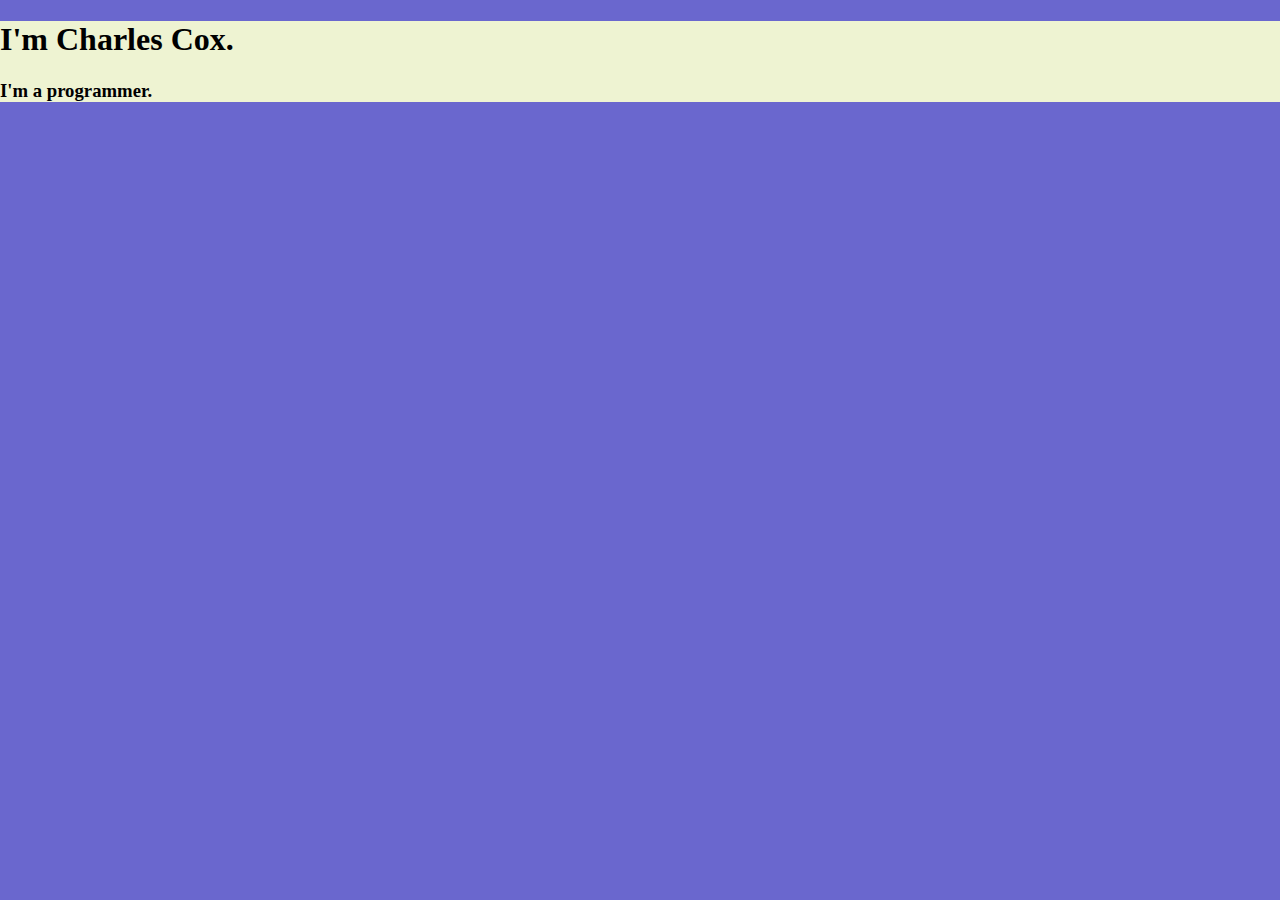
<file: CSS - My Site/index.html>
<!DOCTYPE html>
<html lang="en" dir="ltr">
  <head>
    <meta charset="utf-8">
    <title>CSS Charles Cox</title>
    <link rel="stylesheet" href="CSS/styles.css">
    <link rel="icon" href="images/favicon.ico">
  </head>
  <body>
    <div class="">
      <h1>I'm Charles Cox.</h1>  
      <h3>I'm a programmer.</h3>
    </div>
  </body>
</html>
</file>
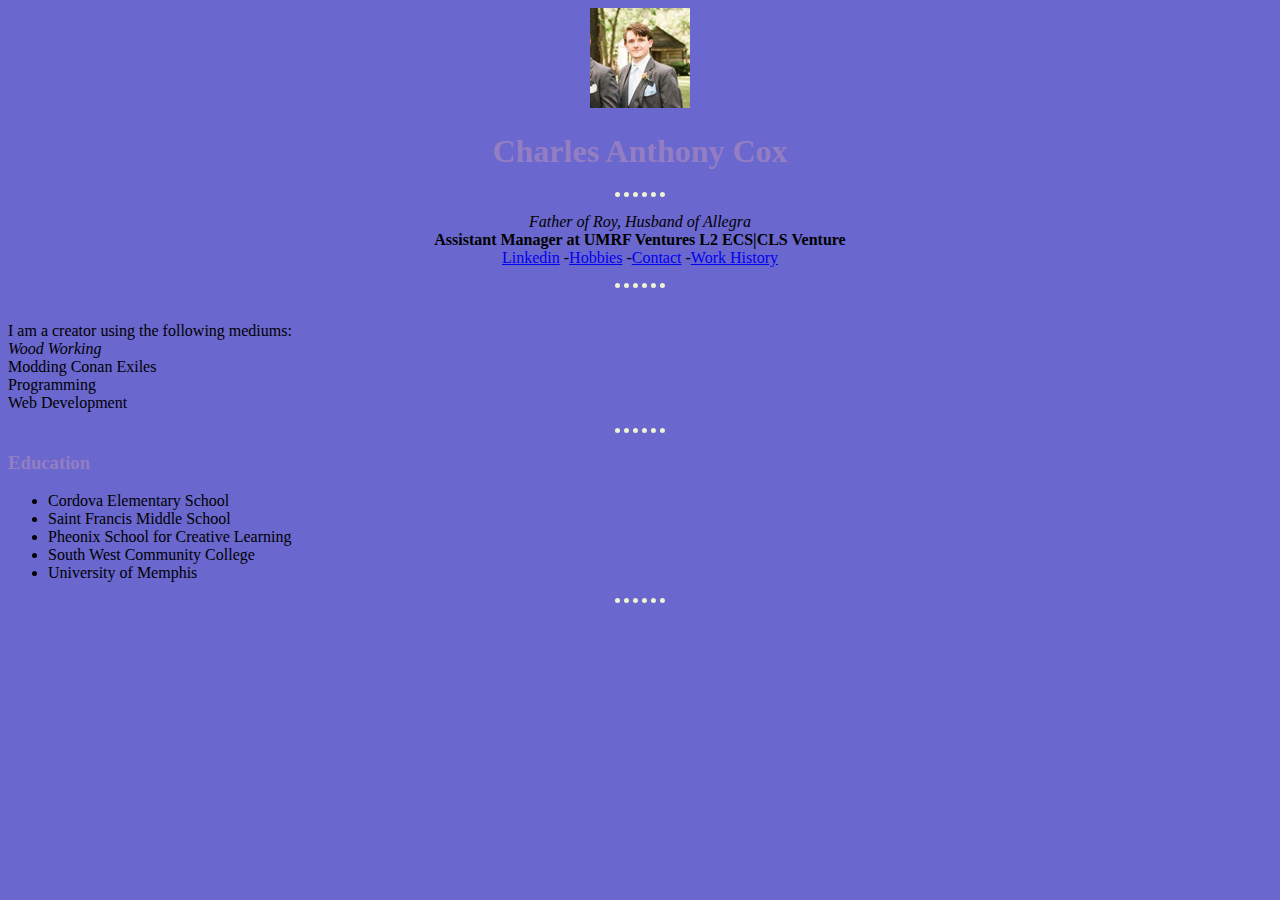
<file: HTML - Personal Site/index.html>
<!DOCTYPE html>
<html lang="en" dir="ltr">

<head>
  <meta charset="utf-8">
  <meta description="This is Charles' personal site. It was designed for testing">
  <title>
    Charles' Personal Site
  </title>
</head>
<link rel="stylesheet" href="css/styles.css">
<body>
  <center>
    <img src="ProfilePicture.jpg" alt="Charles' Profile Picture"/>
    <h1>Charles Anthony Cox</h1>
    <hr>
    <p>
      <em>Father of Roy, Husband of Allegra</em>
      <br />
      <strong>Assistant Manager at UMRF Ventures L2 ECS|CLS Venture</strong>
      <br /><a href="https://www.linkedin.com/in/charles-cox-a416b2144/">Linkedin</a>
      -<a href="Hobbies.html">Hobbies</a>
      -<a href="ContactMe.html">Contact</a>
      -<a href="WorkHistory.html">Work History</a>
    </p>
  </center>
  <hr>
  <p>
    <br />I am a creator using the following mediums:
    <br /><em>Wood Working</em>
    <br />Modding Conan Exiles
    <br />Programming
    <br />Web Development
  </p>

  <hr>
  <h3>Education</h3>
  <p>
  <ul>
    <li>Cordova Elementary School</li>
    <li>Saint Francis Middle School</li>
    <li>Pheonix School for Creative Learning</li>
    <li>South West Community College</li>
    <li>University of Memphis</li>
  </ul>
  </p>
  <hr>


</body>

</html>
</file>
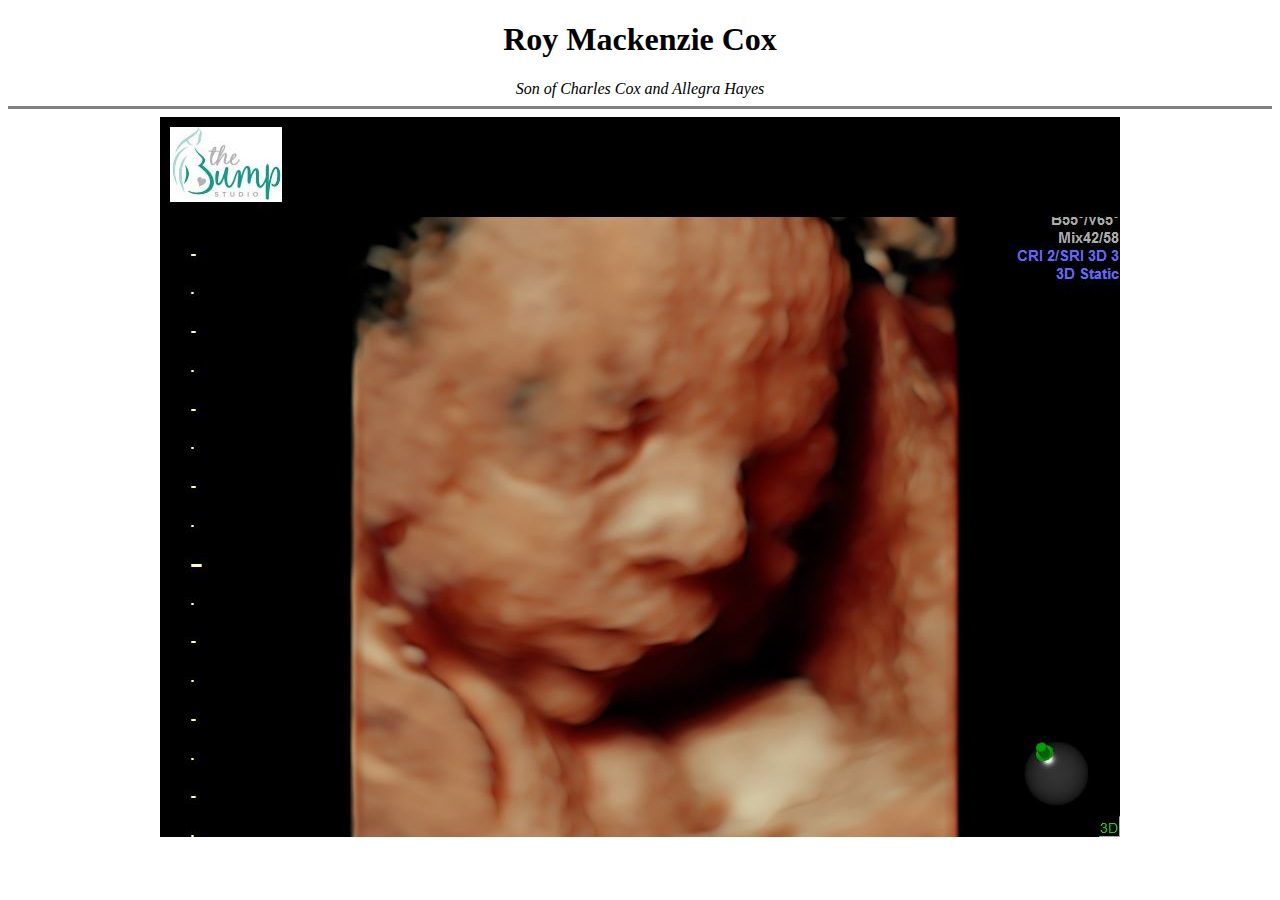
<file: Roy/index.html>
<!DOCTYPE html>
<html lang="en" dir="ltr">

<head>
  <meta charset="utf-8">
  <title>Baby Roy</title>
</head>

<body>
  <center>
    <h1>Roy Mackenzie Cox</h1>
    <em>Son of Charles Cox and Allegra Hayes</em>
    <hr size="3" noshade="0" />
    <img src="Roy.jpg" alt="Baby Roy" />
  </center>
</body>

</html>
</file>
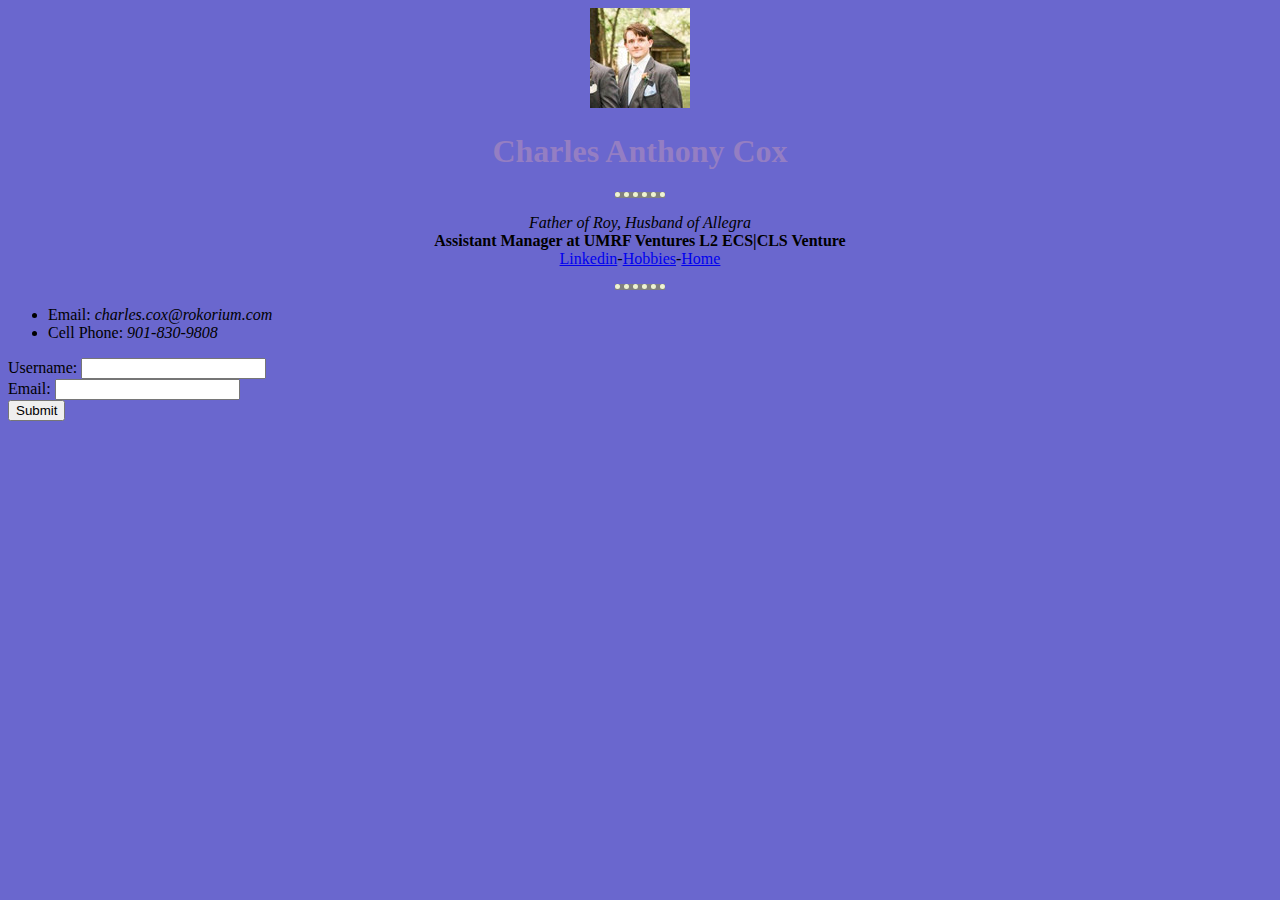
<file: HTML - Personal Site/ContactMe.html>
<!DOCTYPE html>
<html lang="en" dir="ltr">
  <head>
    <meta charset="utf-8">
    <title>Contact Me</title>
    <link rel="stylesheet" href="css/styles.css">
  </head>
  <body>
    <center>
      <img src="ProfilePicture.jpg" alt="Charles' Profile Picture"/>
      <h1>Charles Anthony Cox</h1>
      <hr size="3" noshade="0" />
      <p>
        <em>Father of Roy, Husband of Allegra</em>
        <br />
        <strong>Assistant Manager at UMRF Ventures L2 ECS|CLS Venture</strong>
        <br /><a href="https://www.linkedin.com/in/charles-cox-a416b2144/">Linkedin</a>-<a href="Hobbies.html">Hobbies</a>-<a href="index.html">Home</a>
      </p>
    </center>
    <hr size="3" noshade="0">
    <p>
      <ul>
        <li>
          Email: <em>charles.cox@rokorium.com</em>
        </li>
        <li>
          Cell Phone: <em>901-830-9808</em>
        </li>
      </ul>
    </p>
    <form class="" action="mailto:Charles.Cox@rokorium.com" method="post" enctype="text/plain">
      <label for="">Username:</label>
      <input type="text" name="Your Name" value="">
      <br />
      <label for="">Email:</label>
      <input type="Email" name="Email" value="">
      <br>
      <input type="submit" name="">
    </form>
  </body>
</html>
</file>
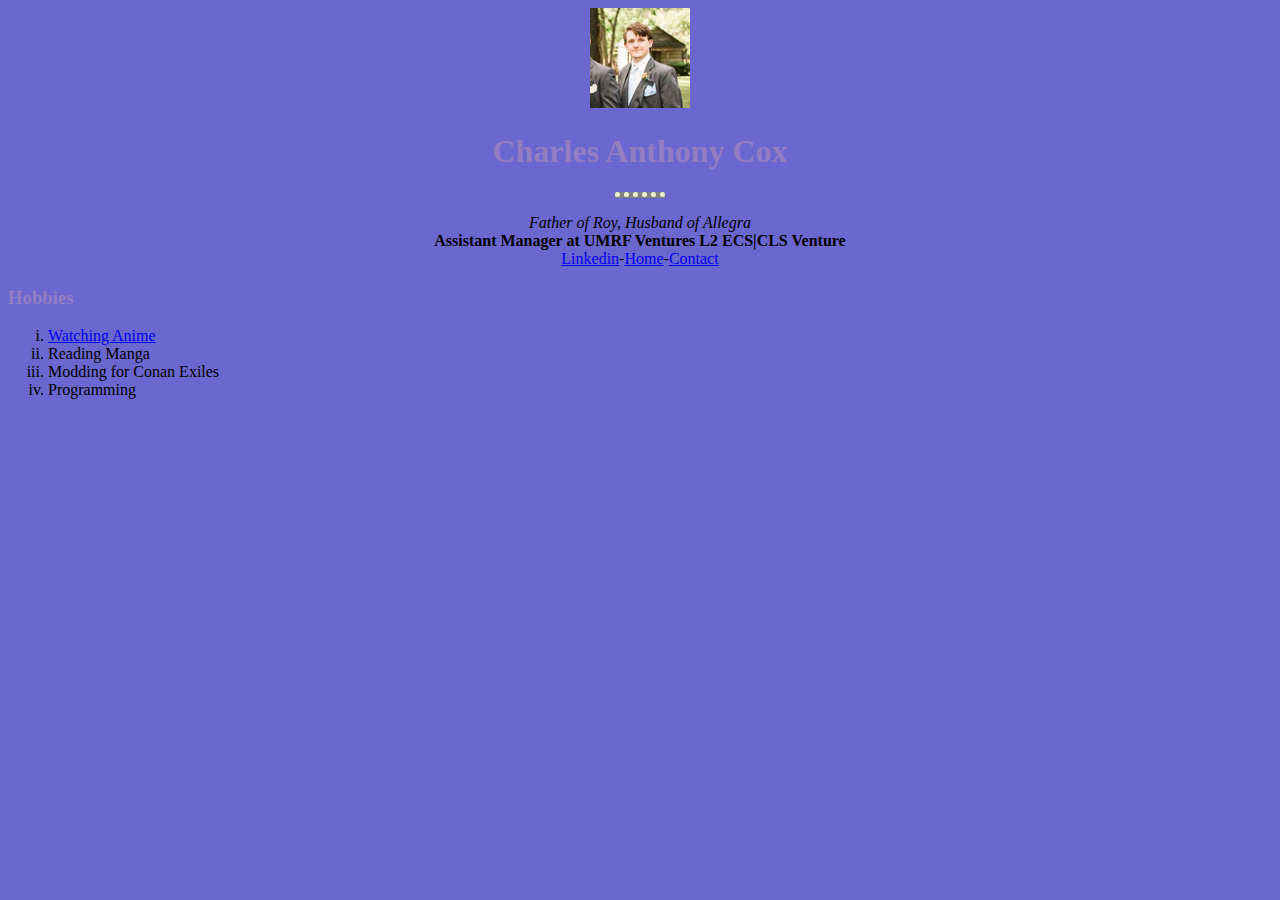
<file: HTML - Personal Site/Hobbies.html>
<!DOCTYPE html>
<html lang="en" dir="ltr">
  <head>
    <meta charset="utf-8">
    <title>My Hobbies</title>
    <link rel="stylesheet" href="css/styles.css">
  </head>
  <body>
    <center>
      <img src="ProfilePicture.jpg" alt="Charles' Profile Picture"/>
      <h1>Charles Anthony Cox</h1>
      <hr size="3" noshade="0" />
      <p>
        <em>Father of Roy, Husband of Allegra</em>
        <br />
        <strong>Assistant Manager at UMRF Ventures L2 ECS|CLS Venture</strong>
        <br /><a href="https://www.linkedin.com/in/charles-cox-a416b2144/">Linkedin</a>-<a href="index.html">Home</a>-<a href="ContactMe.html">Contact</a>
      </p>
    </center>
    <h3>Hobbies</h3>
    <p>
    <ol type="i">
      <li><a href="https://beta.crunchyroll.com/">Watching Anime</a></li>
      <li>Reading Manga</li>
      <li>Modding for Conan Exiles</li>
      <li>Programming</li>
    </ol>
    </p>
  </body>
</html>
</file>
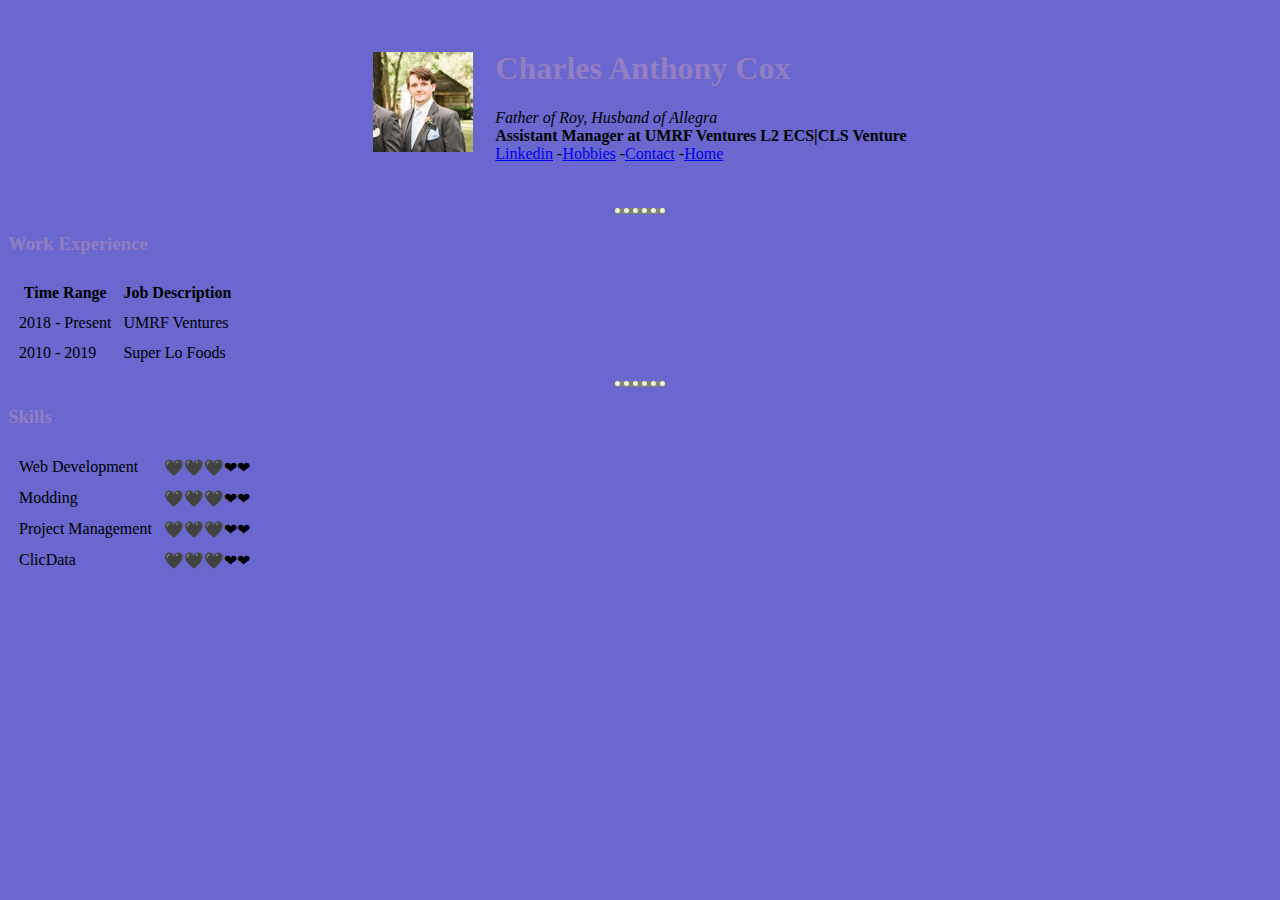
<file: HTML - Personal Site/WorkHistory.html>
<!DOCTYPE html>
<html lang="en" dir="ltr">
  <head>
    <meta charset="utf-8">
    <title>Work History</title>
    <link rel="stylesheet" href="css/styles.css">
  </head>
  <body>
    <center>
      <table cellspacing="20">
        <tr>
          <td><img src="ProfilePicture.jpg" alt="Charles' Profile Picture"/></td>
          <td>
            <h1>Charles Anthony Cox</h1>
            <p>
              <em>Father of Roy, Husband of Allegra</em>
              <br />
              <strong>Assistant Manager at UMRF Ventures L2 ECS|CLS Venture</strong>
              <br />
              <a href="https://www.linkedin.com/in/charles-cox-a416b2144/">Linkedin</a>
              -<a href="Hobbies.html">Hobbies</a>
              -<a href="ContactMe.html">Contact</a>
              -<a href="Index.html">Home</a>
            </p>
          </td>
        </tr>
      </table>
    </center>
    <hr size = "3" noshade = "0"/>

    <h3>Work Experience</h3>
    <table cellspacing="10">
      <thead>
        <th>Time Range</th>
        <th>Job Description</th>
      </thead>
      <tbody>
        <tr>
          <td>2018 - Present</td>
          <td>UMRF Ventures</td>
        </tr>
        <tr>
          <td>2010 - 2019</td>
          <td>Super Lo Foods</td>
        </tr>
      </tbody>
    </table>

    <hr size = "3" noshade = "0"/>
    <h3>Skills</h3>



        <table  cellspacing="10">
          <tr>
            <td>Web Development</td>
            <td>🖤🖤🖤❤❤</td>
          </tr>
          <tr>
            <td>Modding</td>
            <td>🖤🖤🖤❤❤</td>
          </tr>
          <tr>
            <td>Project Management</td>
            <td>🖤🖤🖤❤❤</td>
          </tr>
          <tr>
            <td>ClicData</td>
            <td>🖤🖤🖤❤❤</td>
          </tr>
        </table>



  </body>
</html>
</file>
<file: CSS - My Site/CSS/styles.css>
body {
  background-color: #6A67CE;
  margin-left: 0;
  margin-right: 0;
}
div {
  background-color: #EEF3D2;
  margin-left:0;
  margin-right:0;
}
</file>
<file: HTML - Personal Site/css/styles.css>
body
  {
    background-color: #6A67CE;
  }
hr
  {
    border-style: dotted none none none;
    border-width: 5px;
    border-color: #EEF3D2;
    width: 50px;
  }
h1
  {
    color: #947EC3;
  }
h3
  {
    color: #947EC3;
  }
</file>
